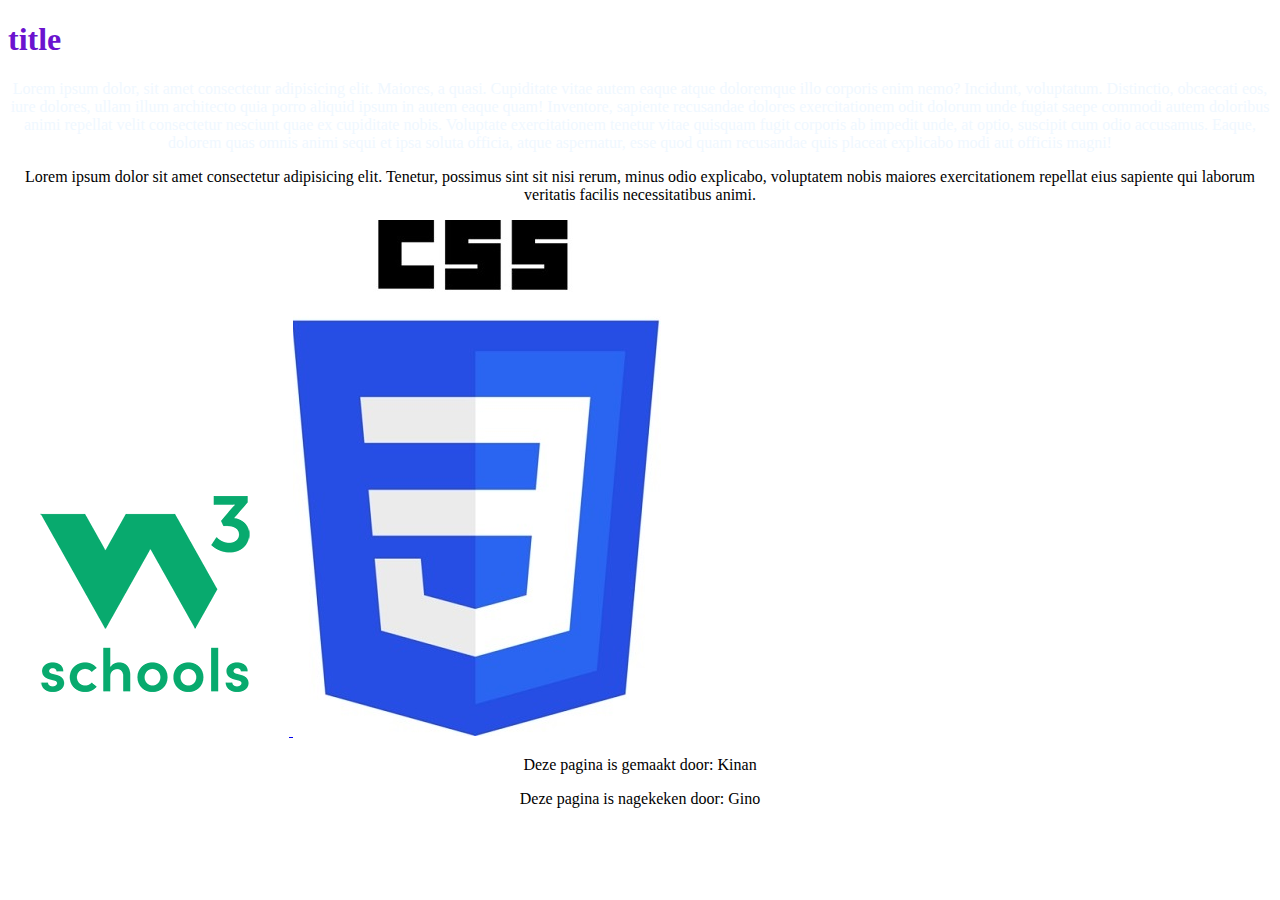
<file: index.html>
<!DOCTYPE html>
<html lang="en">
<head>
    <meta charset="UTF-8">
    <meta name="viewport" content="width=device-width, initial-scale=1.0">
    <title>Document</title>
    <title>project</title>
    <link rel="stylesheet" href="style.css">
    
</head>
<body>
    <head>
        <h1>title</h1>
    </head>
    <main>
        <p class="p-1">Lorem ipsum dolor, sit amet consectetur adipisicing elit. Maiores, a quasi. Cupiditate vitae autem eaque atque doloremque illo corporis enim nemo? Incidunt, voluptatum. Distinctio, obcaecati eos, iure dolores, ullam illum architecto quia porro aliquid ipsum in autem eaque quam! Inventore, sapiente recusandae dolores exercitationem odit dolorum unde fugiat saepe commodi autem doloribus animi repellat velit consectetur nesciunt quae ex cupiditate nobis. Voluptate exercitationem tenetur vitae quisquam fugit corporis ab impedit unde, at optio, suscipit cum odio accusamus. Eaque, dolorem quas omnis animi sequi et ipsa soluta officia, atque aspernatur, esse quod quam recusandae quis placeat explicabo modi aut officiis magni!</p>
        <P>Lorem ipsum dolor sit amet consectetur adipisicing elit. Tenetur, possimus sint sit nisi rerum, minus odio explicabo, voluptatem nobis maiores exercitationem repellat eius sapiente qui laborum veritatis facilis necessitatibus animi.</P>
    <a href="https://www.w3schools.com/" target="_blank">
         <img src="/img/w3schools.png" alt="w3schools">
        </a>
    <audio src="/audio/scifi.mp3" autoplay loop></audio>
    <img src="/img/image.png" alt="html img">
    </main>

   
    <footer>
        <p>Deze pagina is gemaakt door: Kinan</p>
        <p>Deze pagina is nagekeken door: Gino</p>
    </footer>
</body>
</html>
</file>
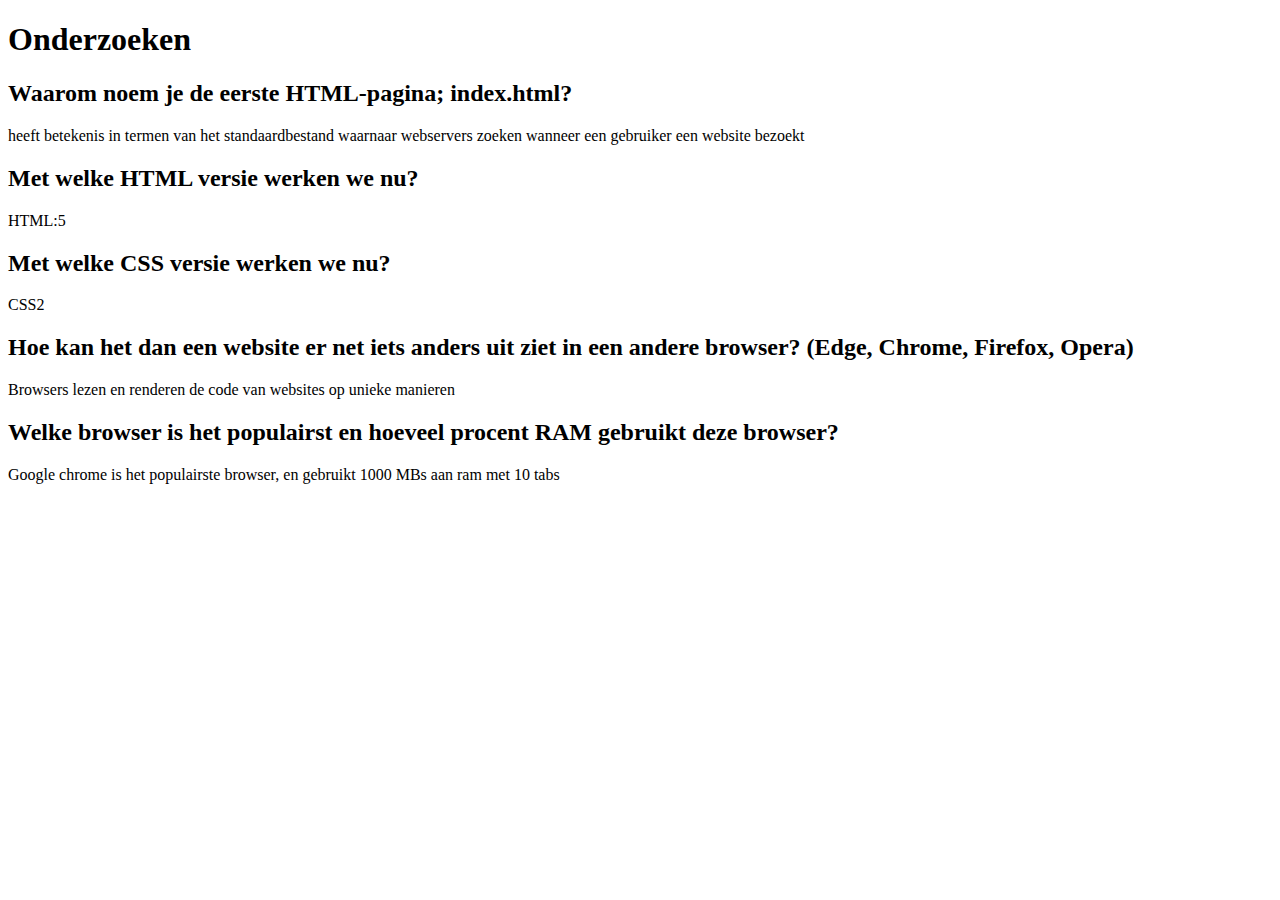
<file: opdracht 2.3/index.html>
<!DOCTYPE html>
<html lang="en">
<head>
    <meta charset="UTF-8">
    <meta name="viewport" content="width=, initial-scale=1.0">
    <title>Document</title>
</head>
<body>
    <header>
        <h1>Onderzoeken</h1>
    </header>

    <main>
        <h2>Waarom noem je de eerste HTML-pagina; index.html?</h2>
        <p>heeft betekenis in termen van het standaardbestand waarnaar webservers zoeken wanneer een gebruiker een website bezoekt</p>

        <h2>Met welke HTML versie werken we nu?</h2>
        <p>HTML:5</p>

        <H2>Met welke CSS versie werken we nu?</H2>
        <P>CSS2</P>

        <H2>Hoe kan het dan een website er net iets anders uit ziet in een andere browser? (Edge, Chrome, Firefox, Opera)</H2>
        <P>Browsers lezen en renderen de code van websites op unieke manieren</P>

        <H2>Welke browser is het populairst en hoeveel procent RAM gebruikt deze browser?</H2>
        <P>Google chrome is het populairste browser, en gebruikt 1000 MBs aan ram met 10 tabs</P>
    </main>
</body>
</html>
</file>
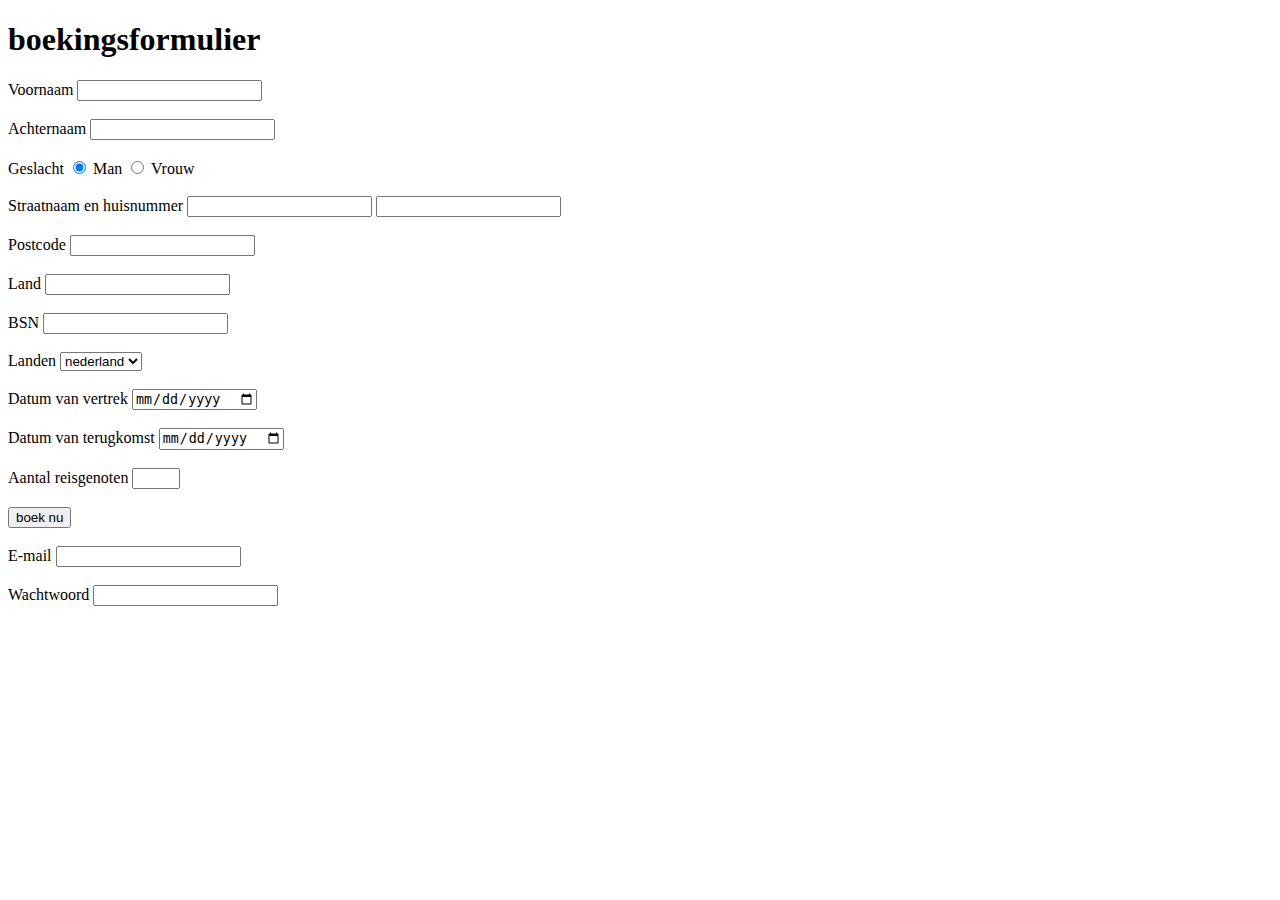
<file: opdracht 3.2/index.html>
<!DOCTYPE html>
<html lang="en">
<head>
    <meta charset="UTF-8">
    <meta name="viewport" content="width=device-width, initial-scale=1.0">
    <title>tui - boekingsformulier</title>
</head>
<body>
    <h1>boekingsformulier</h1>

    <form action="">
        <label for="firstname">Voornaam</label>
        <input type="text" name="firstname" pattern="A-Za-z">

        <br><br>

        <label for="surname">Achternaam</label>
        <input type="text" name="surname" pattern="A-Za-z">

        <br><br>

        <label for="gender">Geslacht</label>
        <input type="radio" name="gender" checked value="man"> Man
        <input type="radio" name="gender" value="Vrouw"> Vrouw

        <br><br>

        <label for="streetnamehuisnumber">Straatnaam en huisnummer</label>
        <input type="text" name="streetnamehuisnumber">
        <input type="text" name="streetnamehuisnumber">

        <br><br>

        <label for="postcode">Postcode</label>
        <input type="text" name="postcode">

        <br><br>

        <label for="country">Land</label>
        <input type="text" name="country">

        <br><br>

        <label for="bsn">BSN</label>
        <input type="text" name="bsn" min="9">

        <br><br>

        <label for="countries">Landen</label>
        <select name="countries" id="">
            <option value="nederland">nederland</option>
            <option value="belgia">belgia</option>
            <option value="rusland">rusland</option>
            <option value="spanje">spanje</option>
            <option value="dubai">dubai</option>
        </select>

        <br><br>

        <label for="dateofdeparture">Datum van vertrek</label>
        <input type="date" name="dateofdeparture" min="2024-09-18">

        <br><br>

        <label for="dateofreturn">Datum van terugkomst</label>
        <input type="date" name="dateofreturn" min="2024-09-19">

        <br><br>

        <label for="numberofpassangers">Aantal reisgenoten</label>
        <input type="number" name="numberofpassangers" min="1" max="4">

        <br><br>

        
        <input type="submit" value="boek nu">

        <br><br>

        <label for="E-mail">E-mail</label>
        <input type="email" name="E-mail">

        <br><br>

        <label for="password">Wachtwoord</label>
        <input type="password" name="password">
    
</body>
</html>
</file>
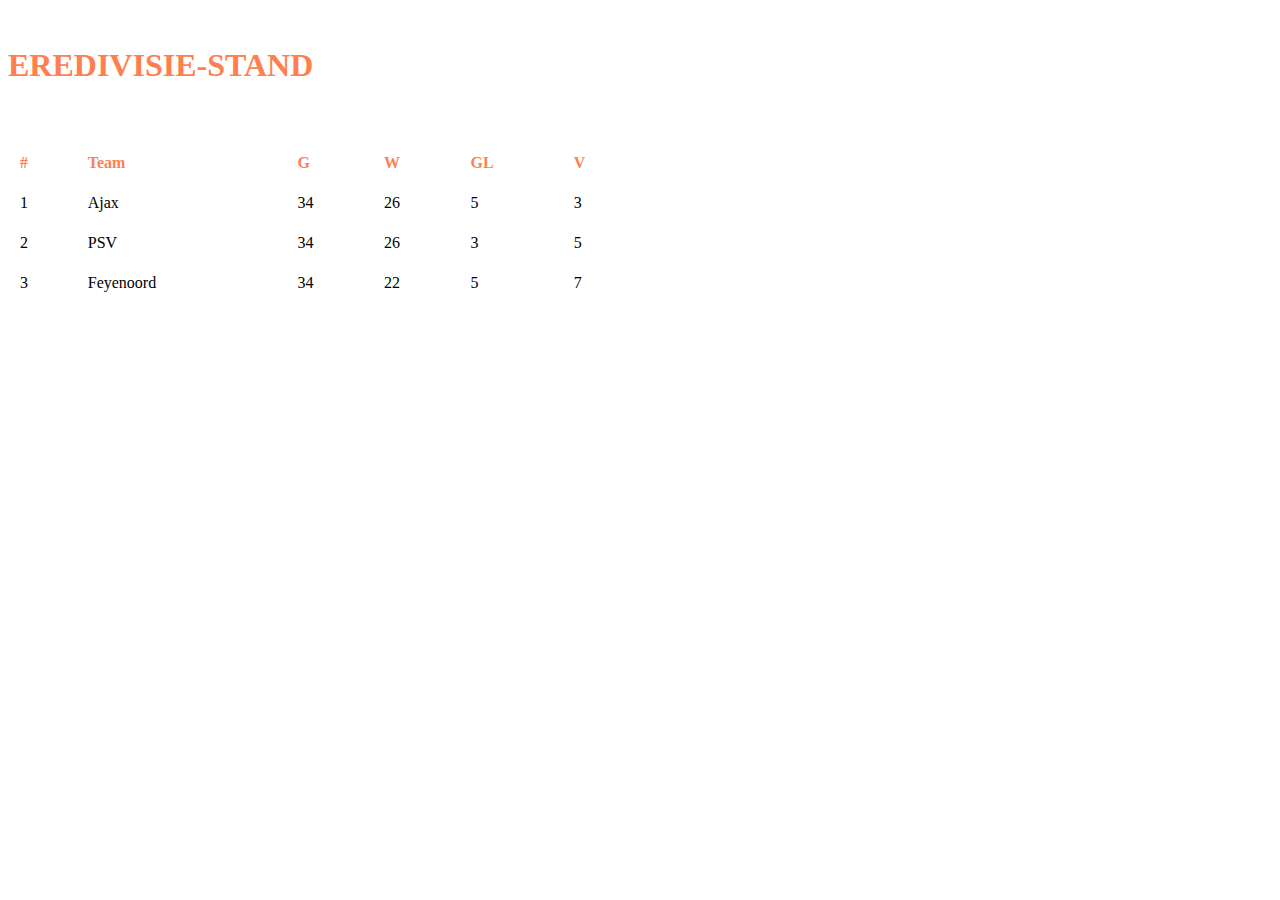
<file: opdracht 3.3/index.html>
<!DOCTYPE html>
<html lang="en">
<head>
<meta charset="UTF-8">
<meta name="viewport" content="width=device-width, initial-scale=1.0">
<title>Document</title>
<link rel="stylesheet" href="style.css">
</head>
<body>
<br>
<h1>EREDIVISIE-STAND</h1>
<br><br>
<table style="width: 50%;">

<tr>
 <th>#</th>
 <th>Team</th>
 <th>G</th>
 <th>W</th>
 <th>GL</th>
 <th>V</th>
</tr>
<tr>
 <td>1</td>
 <td>Ajax</td>
 <td>34</td>
 <td>26</td>
 <td>5</td>
 <td>3</td>
</tr>
<tr>
 <td>2</td>
 <td>PSV</td>
 <td>34</td>
 <td>26</td>
 <td>3</td>
 <td>5</td>
</tr>
<tr>
 <td>3</td>
 <td>Feyenoord</td>
 <td>34</td>
 <td>22</td>
 <td>5</td>
 <td>7</td>
</tr>
</table>

</body>
</html>
</file>
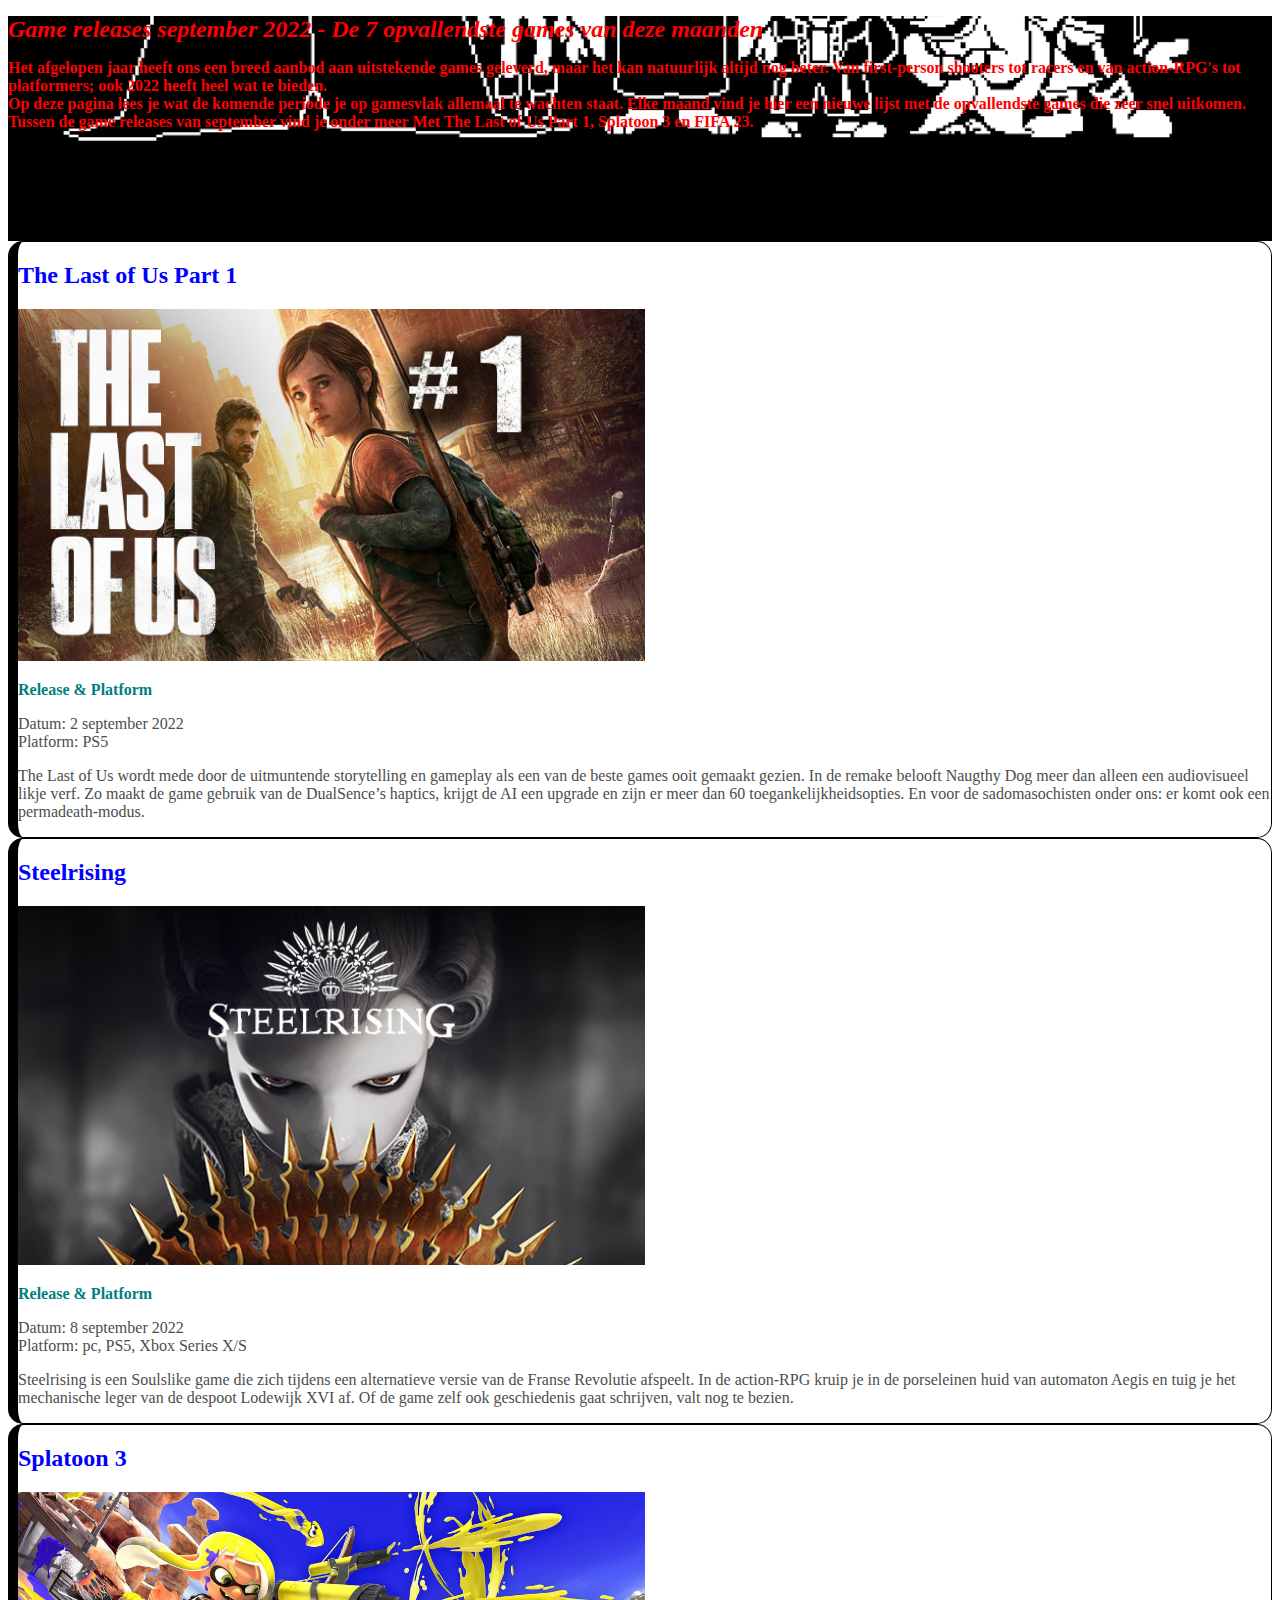
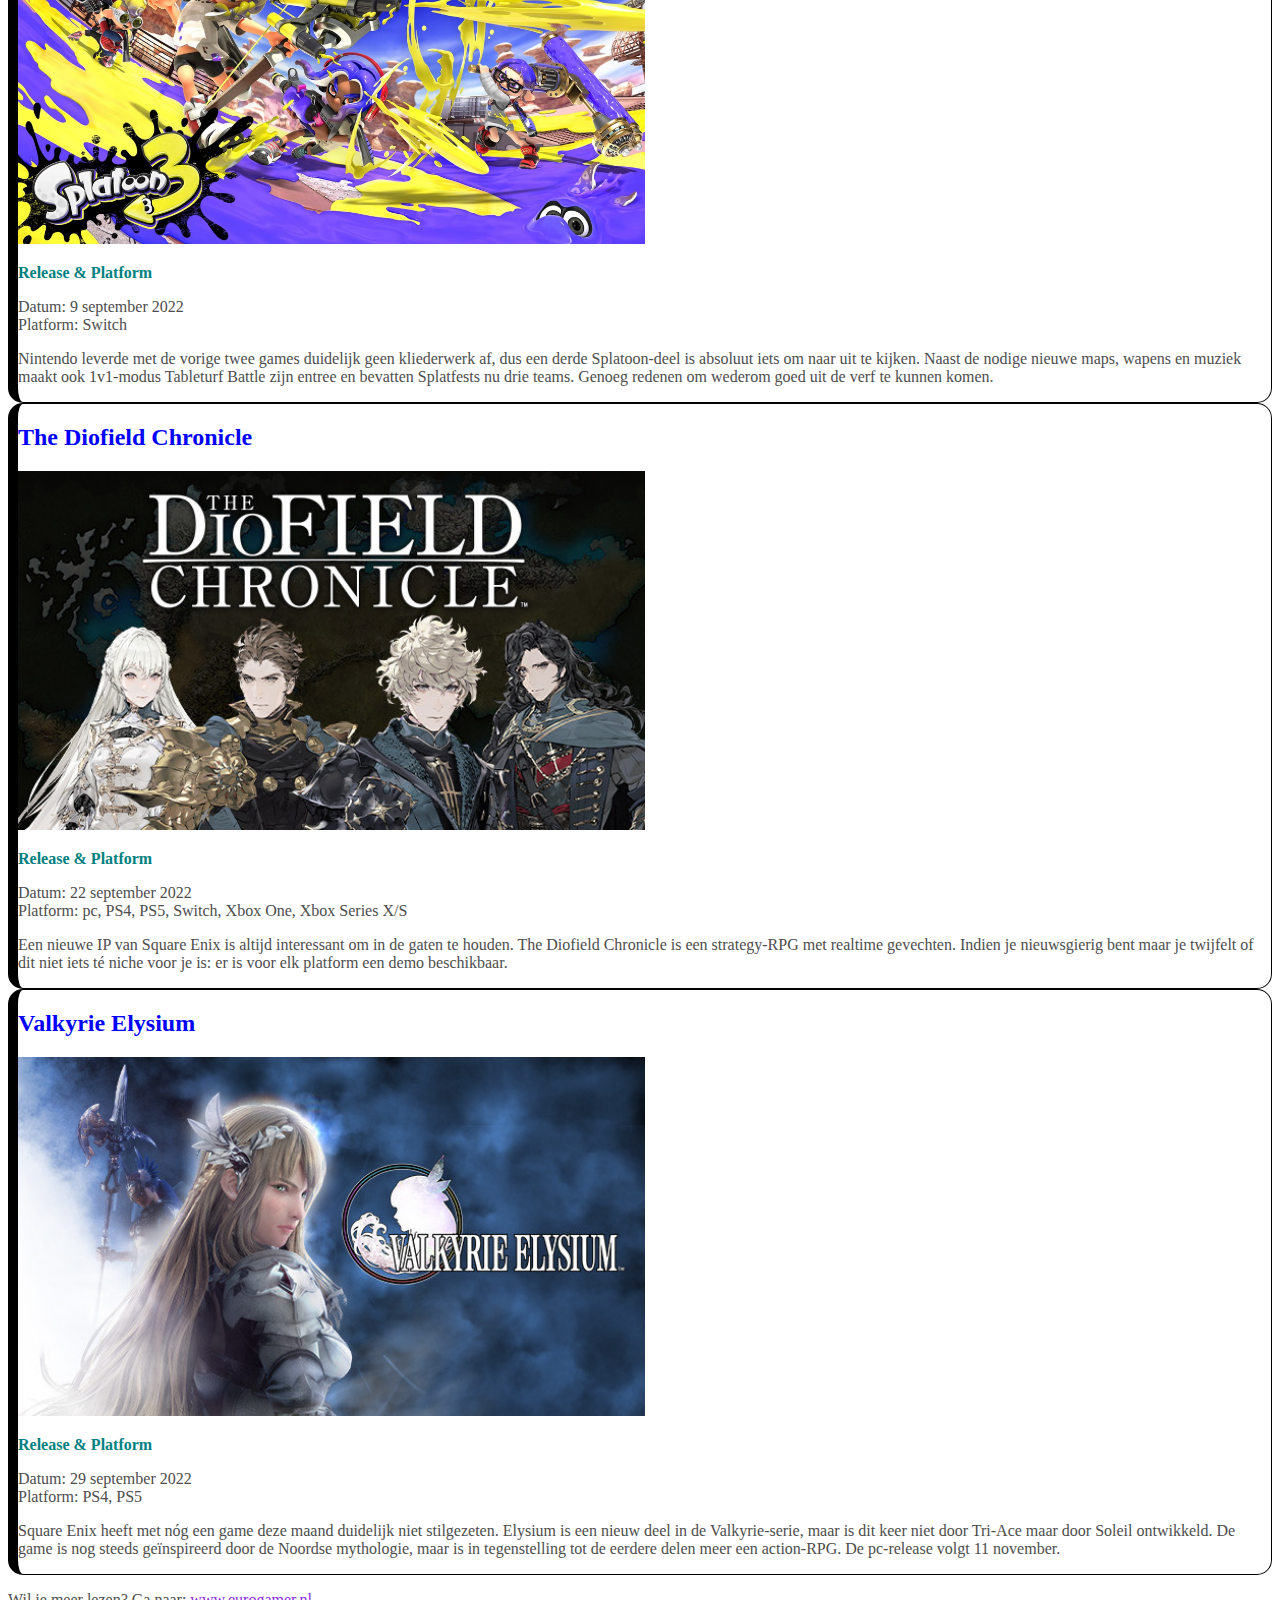
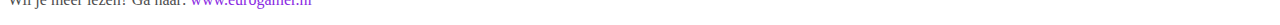
<file: opdracht 4.1/index.html>
<!DOCTYPE html>
<html lang="en">

<head>
    <meta charset="UTF-8">
    <meta http-equiv="X-UA-Compatible" content="IE=edge">
    <meta name="viewport" content="width=device-width, initial-scale=1.0">
    <title>Opdracht 4.1 - Font & Color</title>
    <link rel="stylesheet" href="style.css">
</head>

<body>
    <main>
        <header>
            <h1>Game releases september 2022 - De 7 opvallendste games van deze maanden</h1>

            <p class="p1">Het afgelopen jaar heeft ons een breed aanbod aan uitstekende games geleverd, maar het kan natuurlijk
                altijd nog beter. Van first-person shooters tot racers en van action-RPG's tot platformers; ook 2022
                heeft heel wat te bieden.
                <br>
                Op deze pagina lees je wat de komende periode je op gamesvlak allemaal te wachten staat. Elke maand vind
                je hier
                een nieuwe lijst met de opvallendste games die zeer snel uitkomen. Tussen de game releases van september
                vind je onder meer Met The Last of Us Part 1, Splatoon 3 en FIFA 23.
            </p>
        </header>
        <section>
            <article>
                <h2>The Last of Us Part 1</h2>
                <img src="./img/lastpart.jpeg" alt="The last part of us part 1">
                <h3>Release & Platform</h3>
                <p>Datum: 2 september 2022 <br>
                    Platform: PS5</p>
                <p>
                    The Last of Us wordt mede door de uitmuntende storytelling en gameplay als een van de beste games
                    ooit
                    gemaakt gezien. In de remake belooft Naugthy Dog meer dan alleen een audiovisueel likje verf. Zo
                    maakt
                    de game
                    gebruik van de DualSence’s haptics, krijgt de AI een upgrade en zijn er meer dan 60
                    toegankelijkheidsopties. En
                    voor de sadomasochisten onder ons: er komt ook een permadeath-modus.
                </p>
            </article>
            <article>
                <h2>Steelrising</h2>
                <img src="./img/steelrising.jpeg" alt="Steelrising">
                <h3>Release & Platform</h3>
                <p>Datum: 8 september 2022 <br>
                    Platform: pc, PS5, Xbox Series X/S</p>
                <p>Steelrising is een Soulslike game die zich tijdens een alternatieve versie van de Franse Revolutie
                    afspeelt. In de action-RPG kruip je in de porseleinen huid van automaton Aegis en tuig je het
                    mechanische leger van
                    de despoot Lodewijk XVI af. Of de game zelf ook geschiedenis gaat schrijven, valt nog te bezien.</p>
            </article>
            <article>
                <h2>Splatoon 3</h2>
                <img src="./img/platoon3.avif" alt="Splatoon 3">
                <h3>Release & Platform</h3>
                <p>Datum: 9 september 2022 <br>
                    Platform: Switch</p>
                <p> Nintendo leverde met de vorige twee games duidelijk geen kliederwerk af, dus een derde Splatoon-deel
                    is
                    absoluut iets om naar uit te kijken. Naast de nodige nieuwe maps, wapens en muziek maakt ook
                    1v1-modus
                    Tableturf
                    Battle zijn entree en bevatten Splatfests nu drie teams. Genoeg redenen om wederom goed uit de verf
                    te
                    kunnen komen.
                </p>
            </article>
            <article>
                <h2>The Diofield Chronicle</h2>
                <img src="./img/diofield.jpeg" alt="The Diofield Chronicle">
                <h3>Release & Platform</h3>
                <p>Datum: 22 september 2022 <br>
                    Platform: pc, PS4, PS5, Switch, Xbox One, Xbox Series X/S</p>
                <p>Een nieuwe IP van Square Enix is altijd interessant om in de gaten te houden. The Diofield Chronicle
                    is
                    een strategy-RPG met realtime gevechten. Indien je nieuwsgierig bent maar je twijfelt of dit niet
                    iets
                    té
                    niche voor je is: er is voor elk platform een demo beschikbaar.</p>
            </article>
            <article>
                <h2>Valkyrie Elysium</h2>
                <img src="./img/valkyrie.jpeg" alt="Valkyrie Elysium">
                <h3>Release & Platform</h3>
                <p>Datum: 29 september 2022 <br>
                    Platform: PS4, PS5</p>
                <p>Square Enix heeft met nóg een game deze maand duidelijk niet stilgezeten. Elysium is een nieuw deel
                    in de
                    Valkyrie-serie, maar is dit keer niet door Tri-Ace maar door Soleil ontwikkeld. De game is nog
                    steeds
                    geïnspireerd door de Noordse mythologie, maar is in tegenstelling tot de eerdere delen meer een
                    action-RPG.
                    De pc-release volgt 11 november.</p>
            </article>

            <p>Wil je meer lezen? Ga naar:
                <a href="https://www.eurogamer.nl/game-releases-de-opvallendste-games-van-deze-maand">www.eurogamer.nl</a>
            </p>
        </section>

    </main>

</body>

</html>
</file>
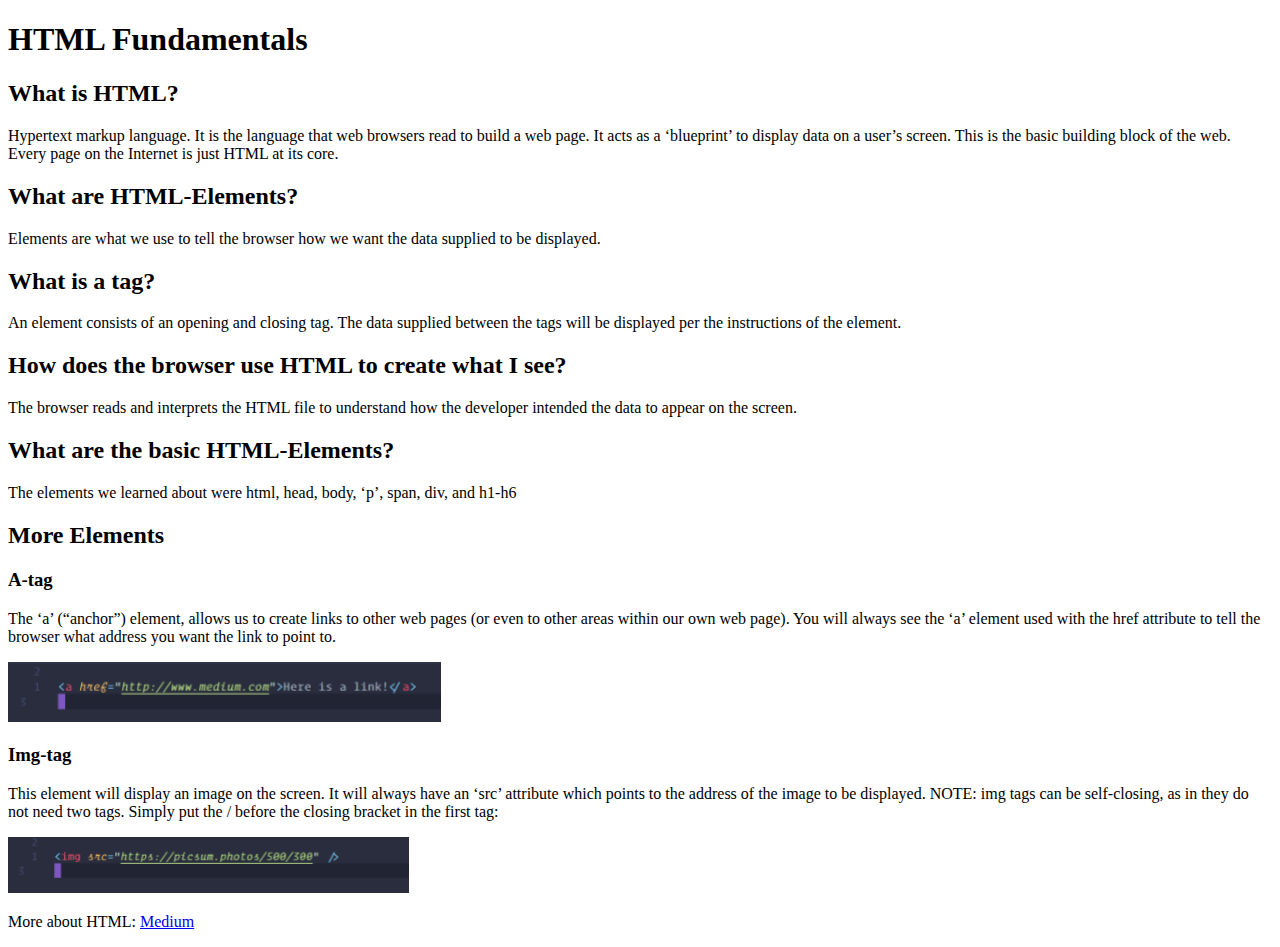
<file: opdracht_2.2/index.html>
<!DOCTYPE html>
<html lang="en">
<head>
    <meta charset="UTF-8">
    <meta name="viewport" content="width=device-width, initial-scale=1.0">
    <title>Document</title>
</head>
<body>
    <header>
        <h1>HTML Fundamentals</h1>
    </header>
    
    <main>
        <h2>What is HTML?</h2>
        <p>Hypertext markup language. It is the language that web browsers read to build a web page.
            It acts as a ‘blueprint’ to display data on a user’s screen. This is the basic building block of
            the web. Every page on the Internet is just HTML at its core.</p>
        
        <h2>What are HTML-Elements?</h2>
        <p>Elements are what we use to tell the browser how we want the data supplied to be
            displayed.</p>

        <h2>What is a tag?</h2>
        <p>An element consists of an opening and closing tag. The data supplied between the tags will
            be displayed per the instructions of the element.</p>

        <h2>How does the browser use HTML to create what I
            see?</h2>
        <p>The browser reads and interprets the HTML file to understand how the developer intended
            the data to appear on the screen.</p>

        <h2>What are the basic HTML-Elements?</h2>
        <p>The elements we learned about were html, head, body, ‘p’, span, div, and h1-h6</p>

        <h2>More Elements</h2>
        <h3>A-tag</h3>
        <p>The ‘a’ (“anchor”) element, allows us to create links to other web pages (or even to other
            areas within our own web page). You will always see the ‘a’ element used with
            the href attribute to tell the browser what address you want the link to point to.</p>
        <img src="a tag.png" alt="a tag img">

        <h3>Img-tag</h3>
        <p>This element will display an image on the screen. It will always have an ‘src’ attribute which
            points to the address of the image to be displayed. NOTE: img tags can be self-closing, as in
            they do not need two tags. Simply put the / before the closing bracket in the first tag:
            </p>
        <img src="img tag.png" alt=" img tag img">

        <footer>
            <p>More about HTML: <a href="https://www.w3schools.com/" target="_blank">Medium</a>
            </p>
        </footer>
    </main>
    
</body>
</html>
</file>
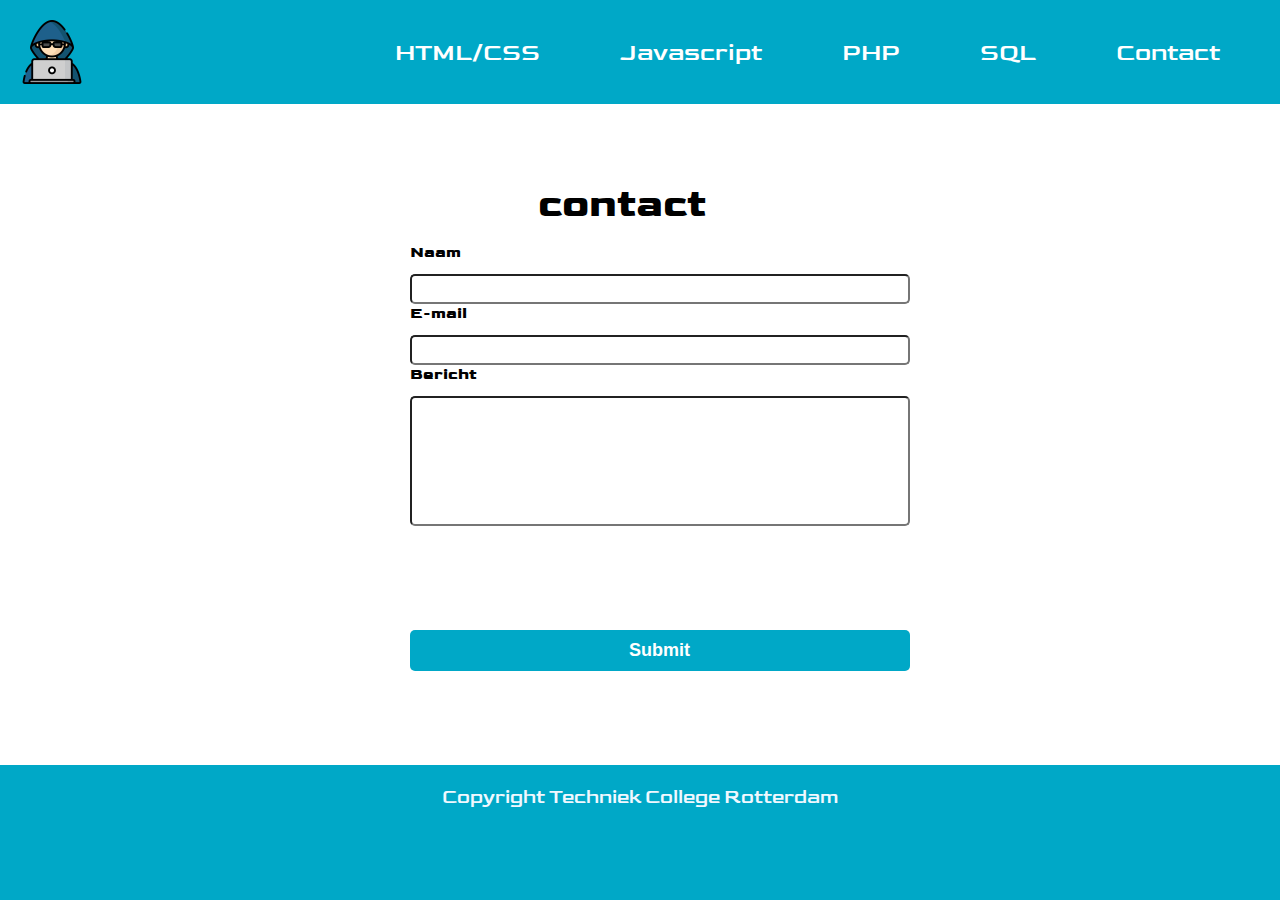
<file: odpracht 3.1/contact.html>
<!DOCTYPE html>
<html lang="en">
  <head>
    <meta charset="UTF-8" />
    <meta http-equiv="X-UA-Compatible" content="IE=edge" />
    <meta name="viewport" content="width=device-width, initial-scale=1.0" />
    <link rel="preconnect" href="https://fonts.googleapis.com" />
    <link rel="preconnect" href="https://fonts.gstatic.com" crossorigin />
    <link
      href="https://fonts.googleapis.com/css2?family=Goldman:wght@700&display=swap"
      rel="stylesheet" />
    <link rel="stylesheet" href="style.css" />
    <title>Opdracht 3</title>
    
  </head>
  <body class="contact-html" >
    <nav>
      <img src="./img/hacker.png" id="logo" />
      <ul>
        <li><a href="html-css.html">HTML/CSS</a></li>
        <li><a href="javascript.html">Javascript</a></li>
        <li><a href="php.html">PHP</a></li>
        <li><a href="sql.html">SQL</a></li>
        <li><a href="contact.html">Contact</a></li>
      </ul>
    </nav>

    <h1 id="H1-contact">contact</h1>
    

<div id="div-contact">


    <form id="Naam" action="">
      <label for="Email" class="formStyle">Naam</label> <br><br>
      <input type="text" name="email"class="contact-input">
    </form>
      


    <form id="Email" action="">
      <label for="Email" class="formStyle">E-mail</label> <br><br>
      <input type="text" name="bericht" class="contact-input">
    </form>


      
    <form action="">
      <label for="bericht" class="formStyle">Bericht</label> <br><br>
      <input type="text" name="bericht" id="bericht" class="contact-input">
    </form>
   
</div>
      

      <input id="verstuur-ber" type="submit">

    <footer>Copyright Techniek College Rotterdam</footer>
  </body>
</html>
</file>
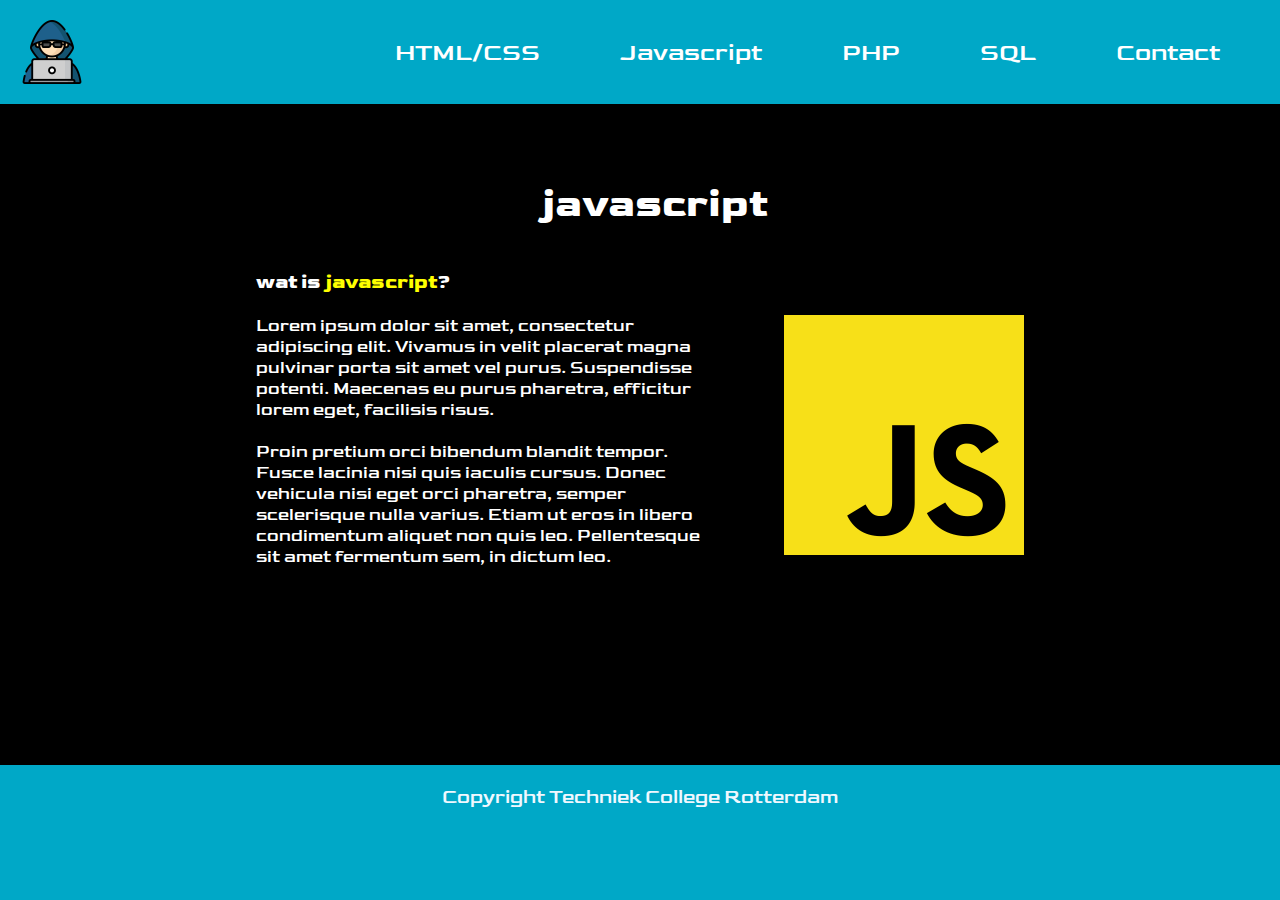
<file: odpracht 3.1/javascript.html>
<!DOCTYPE html>
<html lang="en">
  <head>
    <meta charset="UTF-8" />
    <meta http-equiv="X-UA-Compatible" content="IE=edge" />
    <meta name="viewport" content="width=device-width, initial-scale=1.0" />
    <link rel="preconnect" href="https://fonts.googleapis.com" />
    <link rel="preconnect" href="https://fonts.gstatic.com" crossorigin />
    <link
      href="https://fonts.googleapis.com/css2?family=Goldman:wght@700&display=swap"
      rel="stylesheet"
    />
    <link rel="stylesheet" href="style.css" />
    <title>Opdracht 3</title>
    <link rel="preconnect" href="https://fonts.googleapis.com">
<link rel="preconnect" href="https://fonts.gstatic.com" crossorigin>
<link href="https://fonts.googleapis.com/css2?family=Goldman:wght@400;700&display=swap" rel="stylesheet">
  </head>
  <body id="javascript-body">
    <nav>
      <img src="./img/hacker.png" id="logo" />
      <ul>
        <li><a href="html-css.html">HTML/CSS</a></li>
        <li><a href="javascript.html">Javascript</a></li>
        <li><a href="php.html">PHP</a></li>
        <li><a href="sql.html">SQL</a></li>
        <li><a href="contact.html">Contact</a></li>
      </ul>
    </nav>
    
    <header>
        <h1 id="h1-javascript">javascript</h1>
    </header>
    
    <main>
        <h2 id="h2-javascript">wat is <mark class="yellow">javascript</mark>?</h2>
        <p id="p-javascript">Lorem ipsum dolor sit amet, consectetur adipiscing elit. Vivamus in velit placerat magna pulvinar porta sit amet vel purus. Suspendisse potenti. Maecenas eu purus pharetra, efficitur lorem eget, facilisis risus. <br>
          <br> 

            Proin pretium orci bibendum blandit tempor. Fusce lacinia nisi quis iaculis cursus. Donec vehicula nisi eget orci pharetra, semper scelerisque nulla varius. Etiam ut eros in libero condimentum aliquet non quis leo. Pellentesque sit amet fermentum sem, in dictum leo. </p>

            <img src="img/javascript.png" id="javascript-img">
    </main>
    

    <footer>Copyright Techniek College Rotterdam</footer>
    

  </body>
</html>
</file>
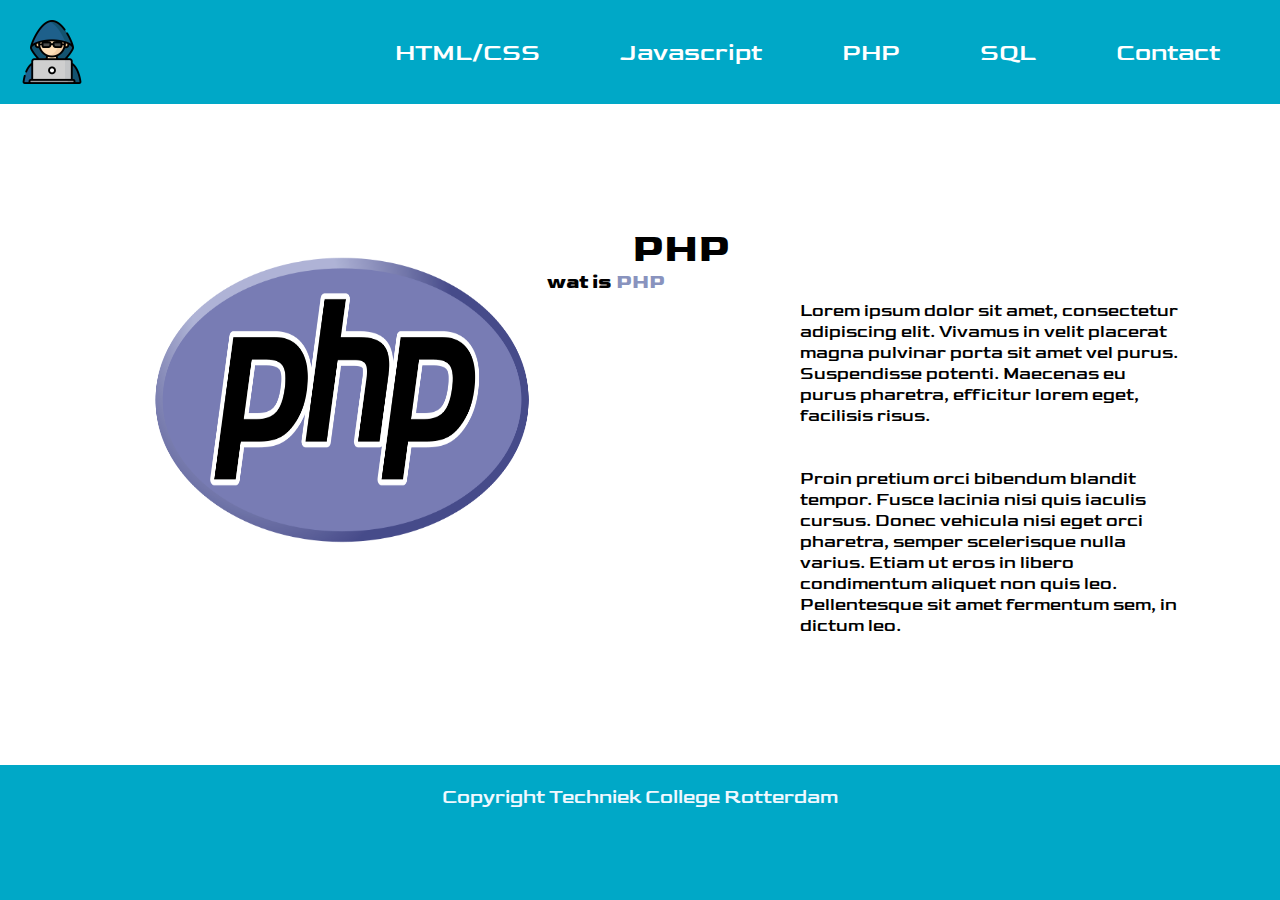
<file: odpracht 3.1/php.html>
<!DOCTYPE html>
<html lang="en">
  <head>
    <meta charset="UTF-8" />
    <meta http-equiv="X-UA-Compatible" content="IE=edge" />
    <meta name="viewport" content="width=device-width, initial-scale=1.0" />
    <link rel="preconnect" href="https://fonts.googleapis.com" />
    <link rel="preconnect" href="https://fonts.gstatic.com" crossorigin />
    <link
      href="https://fonts.googleapis.com/css2?family=Goldman:wght@700&display=swap"
      rel="stylesheet"
    />
    <link rel="stylesheet" href="style.css" />
    <title>Opdracht 3</title>
    <link rel="preconnect" href="https://fonts.googleapis.com">
<link rel="preconnect" href="https://fonts.gstatic.com" crossorigin>
<link href="https://fonts.googleapis.com/css2?family=Goldman:wght@400;700&display=swap" rel="stylesheet">
  </head>
  <body>
    <nav>
      <img src="./img/hacker.png" id="logo" />
      <ul>
        <li><a href="html-css.html">HTML/CSS</a></li>
        <li><a href="javascript.html">Javascript</a></li>
        <li><a href="php.html">PHP</a></li>
        <li><a href="sql.html">SQL</a></li>
        <li><a href="contact.html">Contact</a></li>
      </ul>
    </nav>

<h1 id="php-h1">PHP</h1>
 <img  class="php-img" src="img/php.png" alt="php">

 <h2 class="php-h2">wat is <mark class="purple">PHP</mark></h2>
 <p class="php-p">Lorem ipsum dolor sit amet, consectetur adipiscing elit. Vivamus in velit placerat magna pulvinar porta sit amet vel purus. Suspendisse potenti. Maecenas eu purus pharetra, efficitur lorem eget, facilisis risus. <br><br><br>

    Proin pretium orci bibendum blandit tempor. Fusce lacinia nisi quis iaculis cursus. Donec vehicula nisi eget orci pharetra, semper scelerisque nulla varius. Etiam ut eros in libero condimentum aliquet non quis leo. Pellentesque sit amet fermentum sem, in dictum leo. </p>


    <footer>Copyright Techniek College Rotterdam</footer>
  </body>
</html>
</file>
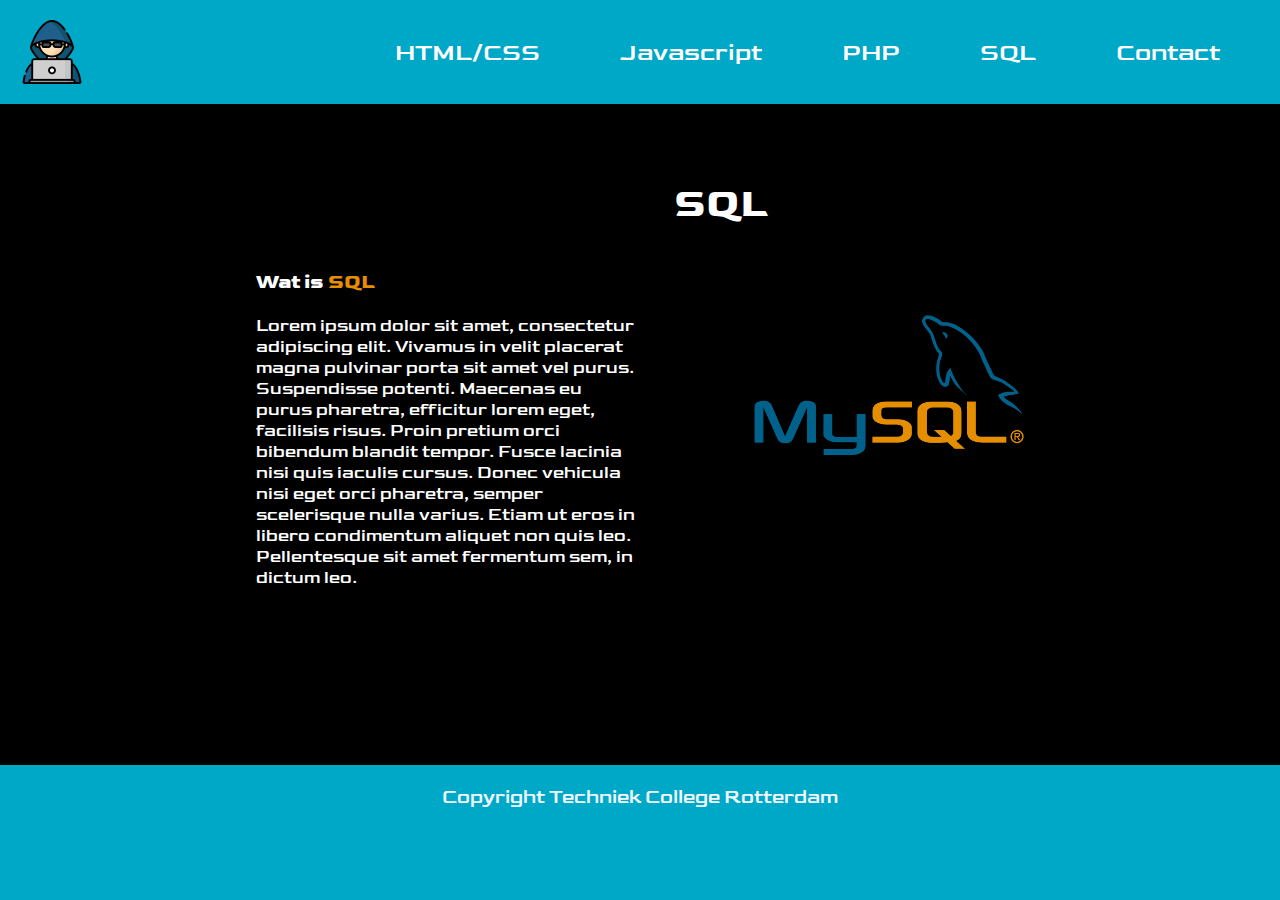
<file: odpracht 3.1/sql.html>
<!DOCTYPE html>
<html lang="en">
  <head>
    <meta charset="UTF-8" />
    <meta http-equiv="X-UA-Compatible" content="IE=edge" />
    <meta name="viewport" content="width=device-width, initial-scale=1.0" />
    <link rel="preconnect" href="https://fonts.googleapis.com" />
    <link rel="preconnect" href="https://fonts.gstatic.com" crossorigin />
    <link
      href="https://fonts.googleapis.com/css2?family=Goldman:wght@700&display=swap"
      rel="stylesheet"
    />
    <link rel="stylesheet" href="style.css" />
    <title>Opdracht 3</title>
    <link rel="preconnect" href="https://fonts.googleapis.com">
<link rel="preconnect" href="https://fonts.gstatic.com" crossorigin>
<link href="https://fonts.googleapis.com/css2?family=Goldman:wght@400;700&display=swap" rel="stylesheet">
  </head>
  <body id="sql-body">
    <nav>
      <img src="./img/hacker.png" id="logo" />
      <ul>
        <li><a href="html-css.html">HTML/CSS</a></li>
        <li><a href="javascript.html">Javascript</a></li>
        <li><a href="php.html">PHP</a></li>
        <li><a href="sql.html">SQL</a></li>
        <li><a href="contact.html">Contact</a></li>
      </ul>
    </nav>
    <h1 class="sql-h1">SQL</h1>

    <h2 class="sql-h2">Wat is <mark class="orange">SQL</mark></h2>
    <p class="sql-p">Lorem ipsum dolor sit amet, consectetur adipiscing elit. Vivamus in velit placerat magna pulvinar porta sit amet vel purus. Suspendisse potenti. Maecenas eu purus pharetra, efficitur lorem eget, facilisis risus. Proin pretium orci bibendum blandit tempor. Fusce lacinia nisi quis iaculis cursus. Donec vehicula nisi eget orci pharetra, semper scelerisque nulla varius. Etiam ut eros in libero condimentum aliquet non quis leo. Pellentesque sit amet fermentum sem, in dictum leo. </p>

    <img class="sql-img" src="img/mysql.png" alt="mysql">


    <footer>Copyright Techniek College Rotterdam</footer>
  </body>
</html>
</file>
<file: style.css>
.p-1 {color: aliceblue;

}

h1{color: rgb(107, 19, 207);}

p {text-align: center;}
</file>
<file: opdracht 3.3/style.css>
h1{
    color: coral;
    
    }
    th{
    text-align: left;
    }
    th{
    color: coral;
    }
    td,th{
    padding: 10px;
    }
    tr {
    border-bottom: 1px solid 1px;
    }
</file>
<file: opdracht 4.1/style.css>
h1 {
    font-size: 24px;
    color: rgb(255, 0, 0);
    font-weight: bold;
    font-style: italic;
}

h2 {
    font-size: 24px;
    color: #0000ff;
    font-weight: bold;
}

h3 {
    font-size: 16px;
    color: teal;
    font-weight: bold;
}

p {
    color: #4D4D4D ;
}

.p1 {
    font-weight: bold;
    color: rgb(255, 0, 0);
}

a {
    color: #8A2BE2;
    text-decoration: none;
}

header {
    height: 25vh;
    width: 100%;
    background-position: center;
    background-image:url(img/Undertale.png);
    background-size: cover;
    background-position: center;
}

img{
    width: 50%;
}

article {
    border: 1px solid black;
    border-radius: 15px;
    border-left-width: 10px;
}
</file>
<file: odpracht 3.1/style.css>
* {
  margin: 0;
  padding: 0;
  box-sizing: border-box;
}
html {
  font-size: 62.5%;
}
#index-body {
  font-family: "Goldman", cursive;
  background-image: url(/img/background.jpeg); 
  background-size: cover;
}

nav {
  position: fixed;   /* Sticks the navbar to a fixed position */
  top: 0;            /* Positions it at the top of the page */
  width: 100%;       /* Ensures it spans the full width of the page */
  z-index: 1000;     /* Places it above other elements */
  display: flex;
  width: 100%;
  padding: 2rem;
  min-height: 10vh;
  align-items: center;
  flex-wrap: wrap;
  margin: auto;
  background: #00a8c7;
  justify-content: space-between;
  
   
}
nav ul {
  display: flex;
  align-items: center;
  list-style-type: none;
}
nav li {
  font-size: 2.5rem;
  padding: 0 4rem 0 4rem;
}
nav a {
  color: white;
  text-decoration: none;
}
nav img {
  width: 5vw;
}

.h1-index {
  position: absolute;
  top: 60%;
  left: 50%;
  color: white;
  font-size: 500%;
  text-align: center;
  transform: translate(-50%,-50%);
  
}


.goldman-regular {
  font-family: "Goldman", sans-serif;
  font-weight: 400;
  font-style: normal;
}

.goldman-bold {
  font-family: "Goldman", sans-serif;
  font-weight: 700;
  font-style: normal;
}



footer {
  color: aliceblue;
  background-color: #00a8c7;
  font-size: 20px;
  padding: 50px;
  text-align: center;
  position: absolute;
  top: 85%;
  left: 0px;
  right: 0px;
  bottom: 0px;

}

/* contact */

#H1-contact {
  position: absolute;
  font-size:400%;
  left: 42%;
  top: 20%;
}


#verstuur-ber {
  background-color: #00a8c7;
  color: white;
  font-size: 18px;
  font-weight: bold;
  padding: 10px 20px;
  border: none;
  border-radius: 5px;
  cursor: pointer;
  width: 500px;
  position: absolute;
  left: 32%;
  top: 70%;
}


#div-contact {
  position: absolute;
  left: 32%;
  top: 27%;
}

.formStyle {
  font-weight: bolder;
  font-size:medium;
}

.contact-html {
  font-family: "Goldman", cursive;
}

.contact-input{
  width: 500px;
  height: 30px;
  border-radius: 5px;
}

#bericht {
  height: 130px;
  text-align:initial;
}


/* html/css */

#h1-html {
  position: absolute;
  font-size: 400%;
  right: 43%;
  top: 25%;

  
}



.htmlimg1 {
position: absolute;
width: 30%;
left: 150px;
top: 250px;
z-index: -2;
height: 300px;
}

#p-html {
position: absolute;
left: 800px;
width: 30vw;
font-size:large;
top: 300px;

}

.h2__html {
position:absolute;
color: black;
height: 40px;
font-size: 200%;
text-align: center;
right: 530px;
top: 270px;

}


.blue {
color: blue;

}

.red {
color: red;

}

#html-body {
  font-weight:100;
}


footer {
color: aliceblue;
background-color: #00a8c7;
font-size: 20px;
padding: 50px;
text-align: center;
top: 85%;
left: 0px;
right: 0px;
bottom: 0px;
padding: 20px;
}

.goldman-regular {
font-family: "Goldman", sans-serif;
font-weight: 400;
font-style: normal;
}

.goldman-bold {
font-family: "Goldman", sans-serif;
font-weight: 700;
font-style: normal;
}

body {
  font-family: "goldman", cursive;
}

#javascript-img {
  position: absolute;
  right: 20%;
  top: 35%;
  z-index: -2;
  height: 240px;
 }


#p-javascript {
  position: absolute;
  left: 20%;
  top: 35%;
  width: 35vw;
  font-size:large;
  color: white;
 }


 #h2-javascript {
  color: white;
  height: 40px;
  font-size: 200%;
  text-align: center;
  position: absolute;
  left: 20%;
  top: 30%;
 }

.yellow {
  color: yellow;
  background: none;
}

#javascript-body{
  background-color: black;
}

#h1-javascript {
  position: absolute;
  top: 20%;
  right: 40%;
  font-size: 400%;
  color: white;
  
}

.goldman-regular {
  font-family: "Goldman", sans-serif;
  font-weight: 400;
  font-style: normal;
}

.goldman-bold {
  font-family: "Goldman", sans-serif;
  font-weight: 700;
  font-style: normal;
}

#php-h1 {
  position: absolute;
  font-size: 400%;
  right: 43%;
  top: 25%;

  
}

.php-img {
position: absolute;
width: 30%;
left: 150px;
top: 250px;
z-index: -2;
height: 300px;
}

.php-p {
position: absolute;
left: 800px;
width: 30vw;
font-size:large;
top: 300px;

}

.php-h2 {
color: black;
height: 40px;
font-size: 200%;
text-align: center;
position:absolute;
right: 615px;
top: 270px;

}

mark.purple {
background: none;
color: #8993BE;
}

.sql-img {
  position: absolute;
  right: 20%;
  top: 35%;
  z-index: -2;
  height: 140px;
 }


.sql-p {
  position: absolute;
  left: 20%;
  top: 35%;
  width: 30vw;
  font-size:large;
  color: white;
 }


 .sql-h2 {
  color: white;
  height: 40px;
  font-size: 200%;
  text-align: center;
  position: absolute;
  left: 20%;
  top: 30%;
 }

mark.orange {
  color: #E48E00;
  background: none;
}

#sql-body{
  background-color: black;
}

.sql-h1 { 
  position: absolute;
  top: 20%;
  right: 40%;
  font-size: 400%;
  color: white;
  
}

h1, h2, h3, h4, h5, h6 {
  text-align: center;
}
</file>
